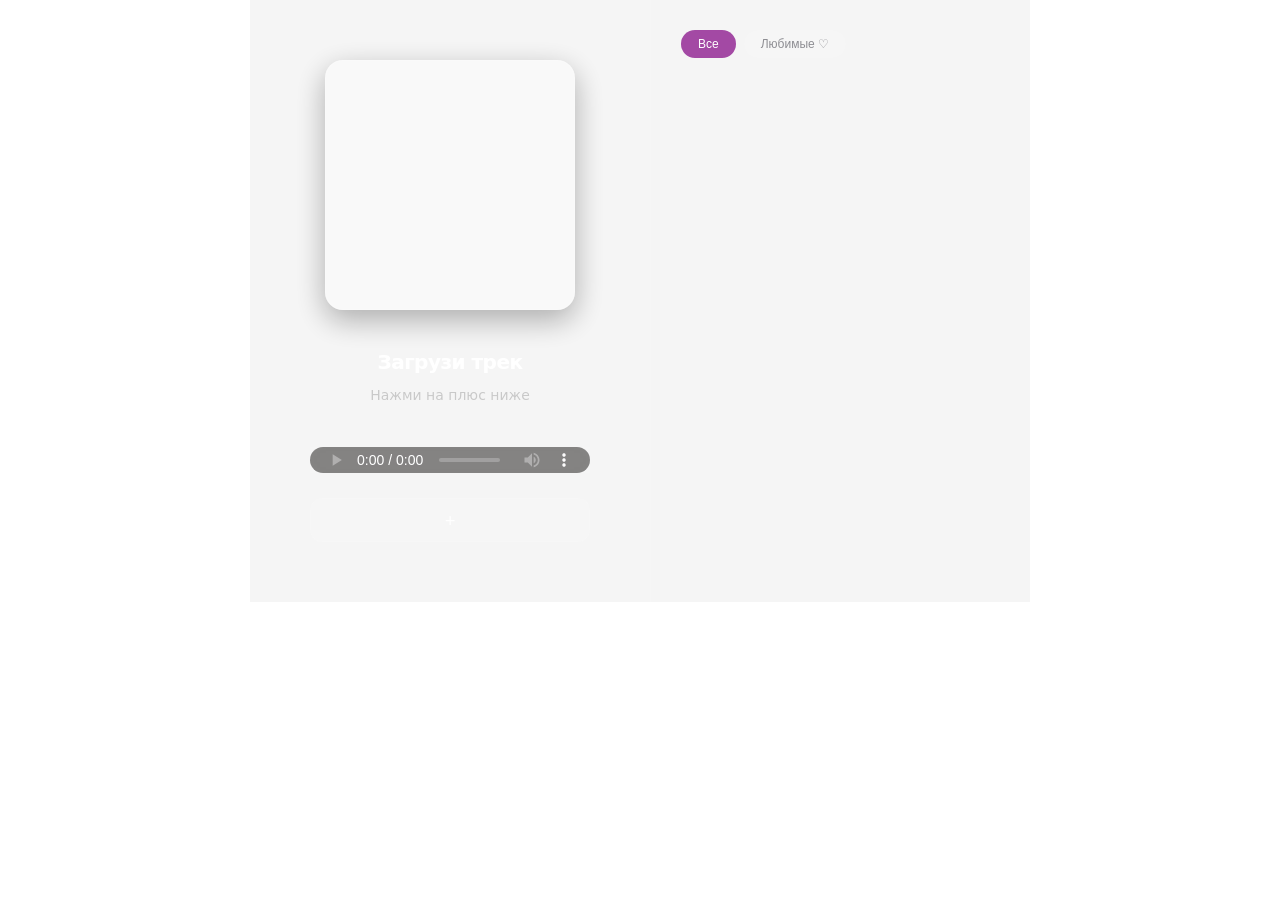
<file: audio/index.html>
<!DOCTYPE html>
<html lang="ru">
<head>
    <meta charset="UTF-8">
    <meta name="viewport" content="width=device-width, initial-scale=1.0"> <title>Audio.net</title>
    <link rel="stylesheet" href="style.css">
</head>
<body>
    <div class="audio">
    <div class="main-wrapper">
        <div class="player-container">
            <div class="cover-wrapper">
                <img id="cover" src="[data-uri]" alt="Обложка">
                <div id="lyrics-overlay">
                    <p id="current-lyric"></p>
                </div>
            </div>
            
            <div class="info">
                <h1 id="title">Загрузи трек</h1>
                <p id="artist">Нажми на плюс ниже</p>
            </div>
    
            <audio id="player" controls></audio>
            
            <div class="upload-section">
                <input type="file" id="upload" accept="audio/*" hidden>
                <label for="upload" class="upload-btn" title="Добавить музыку">+</label>
            </div>
        </div>
    </div>
    <div id="playlist-side-display">
        <div class="playlist-header">
        </div>
        <div class="filter-group">
            <button class="filter-btn active" id="f-all" onclick="setFilter('all'); updateFilterUI('f-all')">Все</button>
            <button class="filter-btn" id="f-fav" onclick="setFilter('favorite'); updateFilterUI('f-fav')">Любимые ♡</button>
        </div>
        <div id="tracks-list"></div>
    </div>
    </div>
    
    <div id="modal" class="modal">
        <div class="modal-content">
            <h3>Новый трек</h3>
            <div class="input-group">
                <input type="file" id="track-cover-input" accept="image/*">
                <input type="file" id="edit-cover-input" style="display:none" accept="image/*">
                <input type="text" id="track-title" placeholder="Название трека">
                <input type="text" id="track-artist" placeholder="Исполнитель">
            </div>
            <div class="checkbox-container" style="display: flex; flex-direction: column; gap: 8px; margin: 10px 0;">
                <div class="checkbox-group">
                    <input type="checkbox" id="track-explicit">
                    <label for="track-explicit">Explicit [E]</label>
                </div>
            </div>
            <div class="modal-actions">
                <button id="save-track">Сохранить</button>
                <button onclick="document.getElementById('modal').style.display='none'" class="cancel-btn">Отмена</button>
            </div>
        </div>
    </div>
    <script src="script.js"></script>
   
</body>
</html>
</file>
<file: audio/style.css>
:root {
    --bg-main: rgba(10, 10, 10, 0.95);
    --glass: rgba(255, 255, 255, 0.04);
    --border: rgba(255, 255, 255, 0.08);
    --accent: #a349a4;
    --text-main: #ffffff;
    --text-dim: #8e8e93;
    --radius-lg: 24px;
    --radius-md: 12px;
    --transition: 0.25s cubic-bezier(0.4, 0, 0.2, 1);
}

* {
    box-sizing: border-box;
    -webkit-user-select: none;
    user-select: none;
    outline: none;
}

body {
    font-family: system-ui, -apple-system, sans-serif;
    margin: 0;
    display: flex;
    justify-content: center;
    align-items: center;
    min-height: 5vh;
    color: #fff;
}

img {
    -webkit-user-drag: none;
    pointer-events: none;
}

.audio {
    background: #0000000a;
    width: 100%;
    height: 100%;
    max-width: 1000px;
    max-height: 1000px;
    display: flex;
    backdrop-filter: blur(10px);
    -webkit-backdrop-filter: blur(10px);
    overflow: hidden;
    position: relative;
    width: auto;
    height: auto;
}

.player-container {
    flex: 1;
    padding: 60px;
    display: flex;
    flex-direction: column;
    align-items: center;
    justify-content: center;
}

.cover-wrapper {
    width: 250px;
    height: 250px;
    background: rgba(255, 255, 255, 0.39);
    border-radius: 18px;
    box-shadow: 0 10px 30px rgba(0, 0, 0, 0.3);
    overflow: hidden;
    margin-bottom: 40px;
    border: 1px solid var(--border);
}

#cover {
    width: 100%;
    height: 100%;
    object-fit: cover;
}

.info {
    text-align: center;
    width: 100%;
    margin-bottom: 30px;
}

#title {
    font-size: 20px;
    font-weight: 800;
    margin-top: 0;
    letter-spacing: -0.5px;
    color: #ffffff;
}

#artist {
    font-size: 14px;
    color: #c9c9c9;
    margin-top: 6px;
    font-weight: 500;
}

audio {
    width: 100%;
    height: 26px;
    filter: invert(1) brightness(1.2);
    backdrop-filter: blur(10px);
    -webkit-backdrop-filter: blur(10px);
    opacity: 0.5;
}

audio:hover {
    opacity: 0.9;
}

.upload-btn {
    width: 400px;
    max-width: 280px;
    height: 44px;
    margin-top: 25px;
    background: var(--glass);
    border: 1px solid var(--border);
    border-radius: var(--radius-md);
    color: var(--text-main);
    cursor: pointer;
    font-size: 14px;
    display: flex;
    align-items: center;
    justify-content: center;
    transition: var(--transition);
}

.upload-btn:hover {
    background: #ffffff;
    color: #000000;
}

#playlist-side-display {
    width: 380px;
    background: rgba(255, 255, 255, 0.02);
    border-left: 1px solid var(--border);
    padding: 30px;
    display: flex;
    flex-direction: column;
}

.playlist-title {
    font-size: 12px;
    text-transform: uppercase;
    letter-spacing: 1.5px;
    color: var(--text-dim);
    margin-bottom: 20px;
    font-weight: 600;
}

#tracks-list {
    flex-grow: 1;
    overflow-y: auto;
    padding-right: 8px;
}

#tracks-list::-webkit-scrollbar {
    width: 3px;
}

#tracks-list::-webkit-scrollbar-thumb {
    background: #0000005a;
    border-radius: 10px;
}

.track-item {
    display: flex;
    align-items: center;
    padding: 10px;
    border-radius: 10px;
    transition: var(--transition);
    margin-bottom: 2px;
}

.track-item:hover {
    background: var(--glass);
}

.track-item.active {
    background: rgba(163, 73, 164, 0.15);
}

.track-item.active .track-title-mini {
    color: var(--accent);
}

.track-info-mini {
    flex: 1;
    overflow: hidden;
}

.track-title-mini {
    font-size: 14px;
    font-weight: 500;
    white-space: nowrap;
    overflow: hidden;
    text-overflow: ellipsis;
}

.track-artist-mini {
    font-size: 12px;
    color: var(--text-dim);
}

.track-actions {
    display: flex;
    gap: 8px;
    opacity: 0;
    transition: var(--transition);
}

.track-item:hover .track-actions {
    opacity: 1;
}

.action-btn {
    background: none;
    border: none;
    color: var(--text-dim);
    cursor: pointer;
    padding: 5px;
    transition: var(--transition);
}

.action-btn:hover {
    color: var(--text-main);
}

.filter-group {
    display: flex;
    gap: 8px;
    margin-bottom: 15px;
}

.filter-btn {
    background: var(--glass);
    border: 1px solid transparent;
    color: var(--text-dim);
    padding: 6px 16px;
    border-radius: 15px;
    font-size: 12px;
    cursor: pointer;
    transition: var(--transition);
}

.filter-btn.active {
    background: var(--accent);
    color: #fff;
}

.modal {
    display: none;
    position: fixed;
    inset: 0;
    z-index: 9999;
    background: rgba(0, 0, 0, 0.8);
    backdrop-filter: blur(20px);
    -webkit-backdrop-filter: blur(20px);
    align-items: center;
    justify-content: center;
}

.modal-content {
    background: #1c1c1e;
    border: 1px solid var(--border);
    border-radius: 20px;
    padding: 25px;
    width: 320px;
}

.input-group input {
    width: 100%;
    background: #000;
    border: 1px solid var(--border);
    padding: 12px;
    margin-bottom: 10px;
    border-radius: 10px;
    color: #fff;
    font-size: 15px;
    box-sizing: border-box;
}

.modal-actions {
    display: flex;
    gap: 10px;
}

#save-track {
    background: #fff;
    color: #000;
    border: none;
    flex: 1;
    padding: 12px;
    border-radius: 8px;
    font-weight: 600;
    cursor: pointer;
}

.cancel-btn {
    background: var(--glass);
    color: #fff;
    border: 1px solid var(--border);
    flex: 1;
    padding: 12px;
    border-radius: 8px;
    cursor: pointer;
}

::-webkit-scrollbar {
    width: 6px;
    height: 6px;
    background: transparent;
}

::-webkit-scrollbar-track {
    background: transparent;
}

::-webkit-scrollbar-thumb {
    background: rgba(255, 255, 255, 0.1);
    border-radius: 10px;
}

::-webkit-scrollbar-thumb:hover {
    background: var(--accent);
}
* {
    scrollbar-width: thin;
    scrollbar-color: rgba(255, 255, 255, 0.1) transparent;
}
@media (max-width: 100%) {
    .audio {
        border: none;
        background: transparent;
        height: 100%;
        width: 100%;
        display: flex;
        align-items: center;
        justify-content: center;
        padding: 5px;
        overflow: hidden;
    }

    .cover-wrapper {
        width: 270px;
        height: 270px;
        background: rgba(255, 255, 255, 0.39);
        border-radius: 12px;
        box-shadow: 0 5px 15px rgba(0, 0, 0, 0.3);
        overflow: hidden;
        margin-bottom: 0;
        border: 1px solid var(--border);
        flex-shrink: 0;
    }

    .player-container {
        display: flex;
        align-items: center;
        justify-content: center;
        gap: 10px;
        width: 100%;
    }

    #title {
        font-size: 16px;
        font-weight: 600;
        margin: 0;
        letter-spacing: -0.3px;
        white-space: nowrap;
        overflow: hidden;
        text-overflow: ellipsis;
        width: 100%;
        text-align: center;
    }

    #artist {
        text-align: center;
        font-size: 16px;
        margin: 1px 0 4px 0;
        opacity: 0.9;
        font-weight: 400;
        width: 100%;
    }

    audio {
        width: 100%;
        height: 40px;
        filter: invert(1) brightness(1.2);
        opacity: 0.7;
        transition: var(--transition);
    }

    audio:hover {
        opacity: 1;
    }

    #playlist-side-display, 
    .playlist-title,
    .track-actions,
    #title::after {
        display: none !important;
    }
}

@media (max-height: 40px) {
    .audio {
        border: none;
        background: transparent;
        height: 100%;
        width: 100%;
        display: flex;
        align-items: center;
        justify-content: center;
        padding: 5px;
        overflow: hidden;
    }

    .player-container {
        display: flex;
        flex-direction: row;
        align-items: center;
        justify-content: center;
        gap: 10px;
        width: 100%;
        height: 70px;
        padding: 0 10px;
    }

    .info {
        margin: 0;
        display: flex;
        flex-direction: column;
        align-items: flex-start;
        justify-content: center;
        text-align: left;
        flex: 1;
        min-width: 0;
    }

    #title {
        font-size: 12px;
        font-weight: 600;
        margin: 0;
        letter-spacing: -0.3px;
        color: var(--text-main);
        white-space: nowrap;
        overflow: hidden;
        text-overflow: ellipsis;
        width: 100%;
    }

    #artist {
        font-size: 9px;
        margin: 1px 0 4px 0;
        color: var(--accent);
        opacity: 0.9;
        font-weight: 400;
    }

    audio {
        width: 300px;
        height: 29px;
        filter: invert(1) brightness(1.2);
        opacity: 0.7;
        transition: var(--transition);
    }

    audio:hover {
        opacity: 1;
    }

    .cover-wrapper,
    #playlist-side-display, 
    .upload-btn, 
    .playlist-title,
    .track-actions,
    #title::after,
    .player-container {
        display: none !important;
        opacity: 0;
    }
}
</file>
